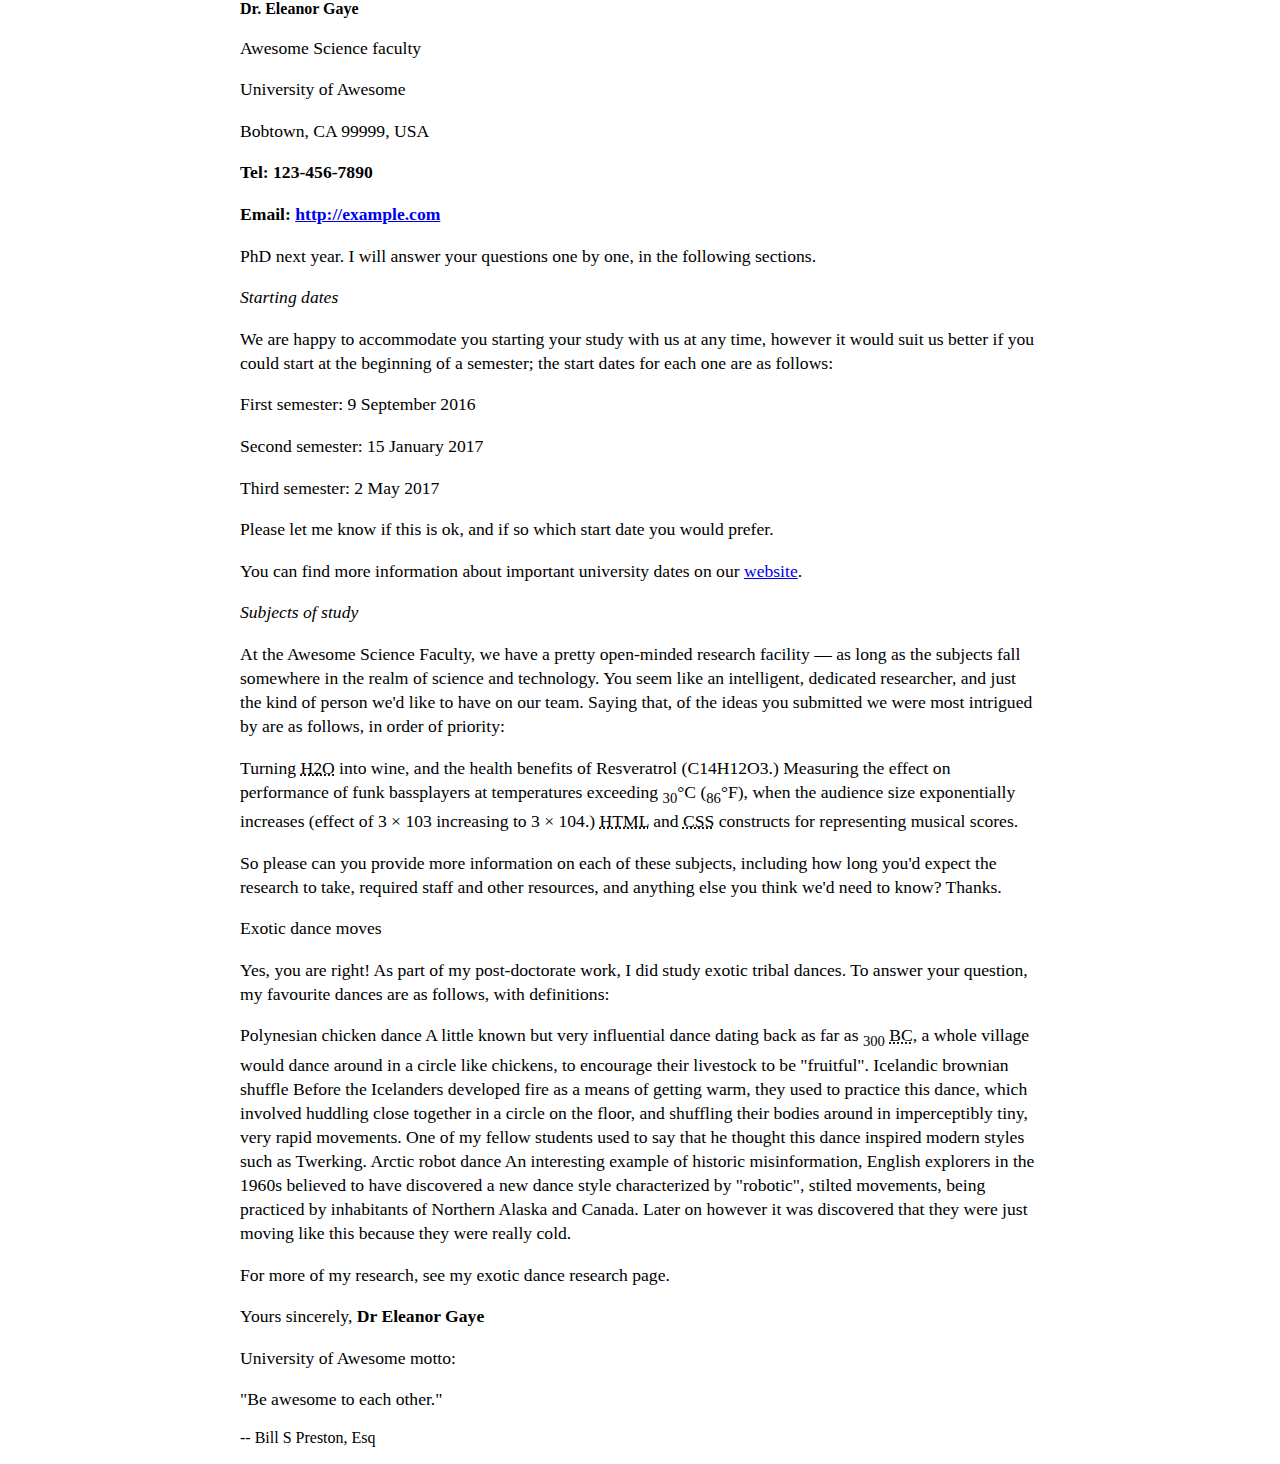
<file: letter-markup/index.html>
<!DOCTYPE html>
 <html lang="en">
      <meta charset="utf-8">
      <meta name="viewport" content="width=device-width, initial-scale=1.0">
      <meta name="author" content="Jesse Miller">
      <title>Awesome science application correspandance</title>
      <style>
          html {
              font-size:16px;
          }
          body {
                max-width:800px;
                margin: 0 auto;
          }
          .sender-column {
              text-align: right;
          }
          h1 {
              font-size: 1.5rem;
          }
          h2 {
              font-size: 1.3rem;
          }
          p,ul,ol,dl,address {
              font-size: 1.1rem;
          }
          p, li, dd, dt, address {
              line-height: 1.5rem;
          }
          address {
               font-style:normal;
               margin:1rem 0;
          }
        </style>
     </head>
     <body>
     <strong>Dr. Eleanor Gaye</strong>
       <p>Awesome Science faculty</p>
       <p>University of Awesome</p>
       <p>Bobtown, CA 99999,
         USA</p>
       <p><strong>Tel: 123-456-7890</strong></p>
       <p><strong>Email: <a href="no_reply@example.com">http://example.com</strong></a></p>

       <p><time datetime="2016-01-20>20 January 2016</p>

         <p><strong>Miss Eileen Dover</strong></p>
         <p>4321 Cliff Top Edge</p>
         <p>Dover, CT9 XXX
         UK</p>


         <p>Re: Eileen Dover university application</p>

<p>Dear Eileen,<p/>

<p>Thank you for your recent application to join us at the University of Awesome's science faculty to study as part of your <abbr title="Doctor of Philosophy">PhD</abbr> next year. I will answer your questions one by one, in the following sections.</p>

         <p><em>Starting dates</em></p>

<p>We are happy to accommodate you starting your study with us at any time, however it would suit us better if you could start at the beginning of a semester; the start dates for each one are as follows:</p>

         <p>First semester: <time datetime="2016-09-09">9 September 2016</p>
         <p>Second semester: <time datetime="2017-01-15">15 January 2017</p>
         <p>Third semester: <time datetime="2017-05-02">2 May 2017</p>

         <p>Please let me know if this is ok, and if so which start date you would prefer.</p>

<p>You can find more information about important university dates on our <a href="http://example.com">website</a>.</p>


         <p><em>Subjects of study</em></p>

<p>At the Awesome Science Faculty, we have a pretty open-minded research facility — as long as the subjects fall somewhere in the realm of science and technology. You seem like an intelligent, dedicated researcher, and just the kind of person we'd like to have on our team. Saying that, of the ideas you submitted we were most intrigued by are as follows, in order of priority:</p>

<p>Turning <abbr title="water">H2O</abbr> into wine, and the health benefits of Resveratrol (C14H12O3.)
Measuring the effect on performance of funk bassplayers at temperatures exceeding <sub>30</sub>°C (<sub>86</sub>°F), when the audience size exponentially increases (effect of 3 × 103 increasing to 3 × 104.)
<abbr title="Hypertext Markup Language">HTML</abbr> and <abbr title="Cascading Style Sheets">CSS</abbr> constructs for representing musical scores.</p>

<p>So please can you provide more information on each of these subjects, including how long you'd expect the research to take, required staff and other resources, and anything else you think we'd need to know? Thanks.</p>


         <p>Exotic dance moves</p>

<p>Yes, you are right! As part of my post-doctorate work, I did study exotic tribal dances. To answer your question, my favourite dances are as follows, with definitions:</p>

<p>Polynesian chicken dance
A little known but very influential dance dating back as far as <sub>300</sub> <abbr title="Before Christ">BC</abbr>, a whole village would dance around in a circle like chickens, to encourage their livestock to be "fruitful".
Icelandic brownian shuffle
Before the Icelanders developed fire as a means of getting warm, they used to practice this dance, which involved huddling close together in a circle on the floor, and shuffling their bodies around in imperceptibly tiny, very rapid movements. One of my fellow students used to say that he thought this dance inspired modern styles such as Twerking.
Arctic robot dance
An interesting example of historic misinformation, English explorers in the 1960s believed to have discovered a new dance style characterized by "robotic", stilted movements, being practiced by inhabitants of Northern Alaska and Canada. Later on however it was discovered that they were just moving like this because they were really cold.</p>

         <p>For more of my research, see my exotic dance research page.</p>

<p>Yours sincerely,
         <strong>Dr Eleanor Gaye</strong></p>

         <p>University of Awesome motto: <p>"Be awesome to each other."</p> -- Bill S Preston, Esq</p>
   </body>
</html>
</file>
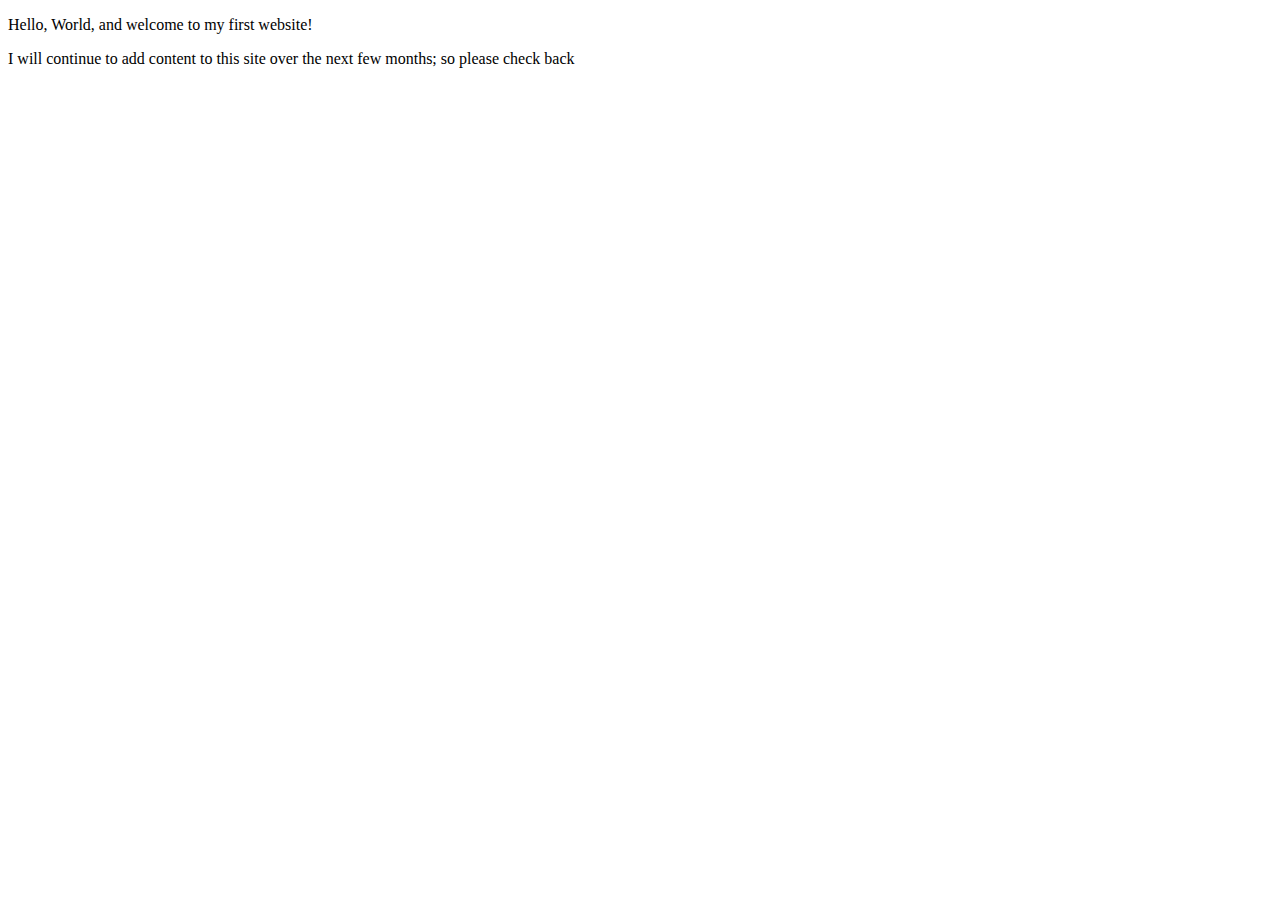
<file: millerjes.github.io/index.html>
<!DOCTYPE html>
<html lang="en">
    <head>
        <meta charset="utf-8">
        <meta name="viewport" content="width=device-width, initial-scale=1.0">
        <meta name="author" content=:"Jesse Miller">
        <title>Jesse Miller | Web Developer </title>
    </head>
    <body>
        <p>Hello, World, and welcome to my first website!</p>
        <p>I will continue to add content to this site over the next few months; so please check back</p> 
    </body>
</html>
</file>
